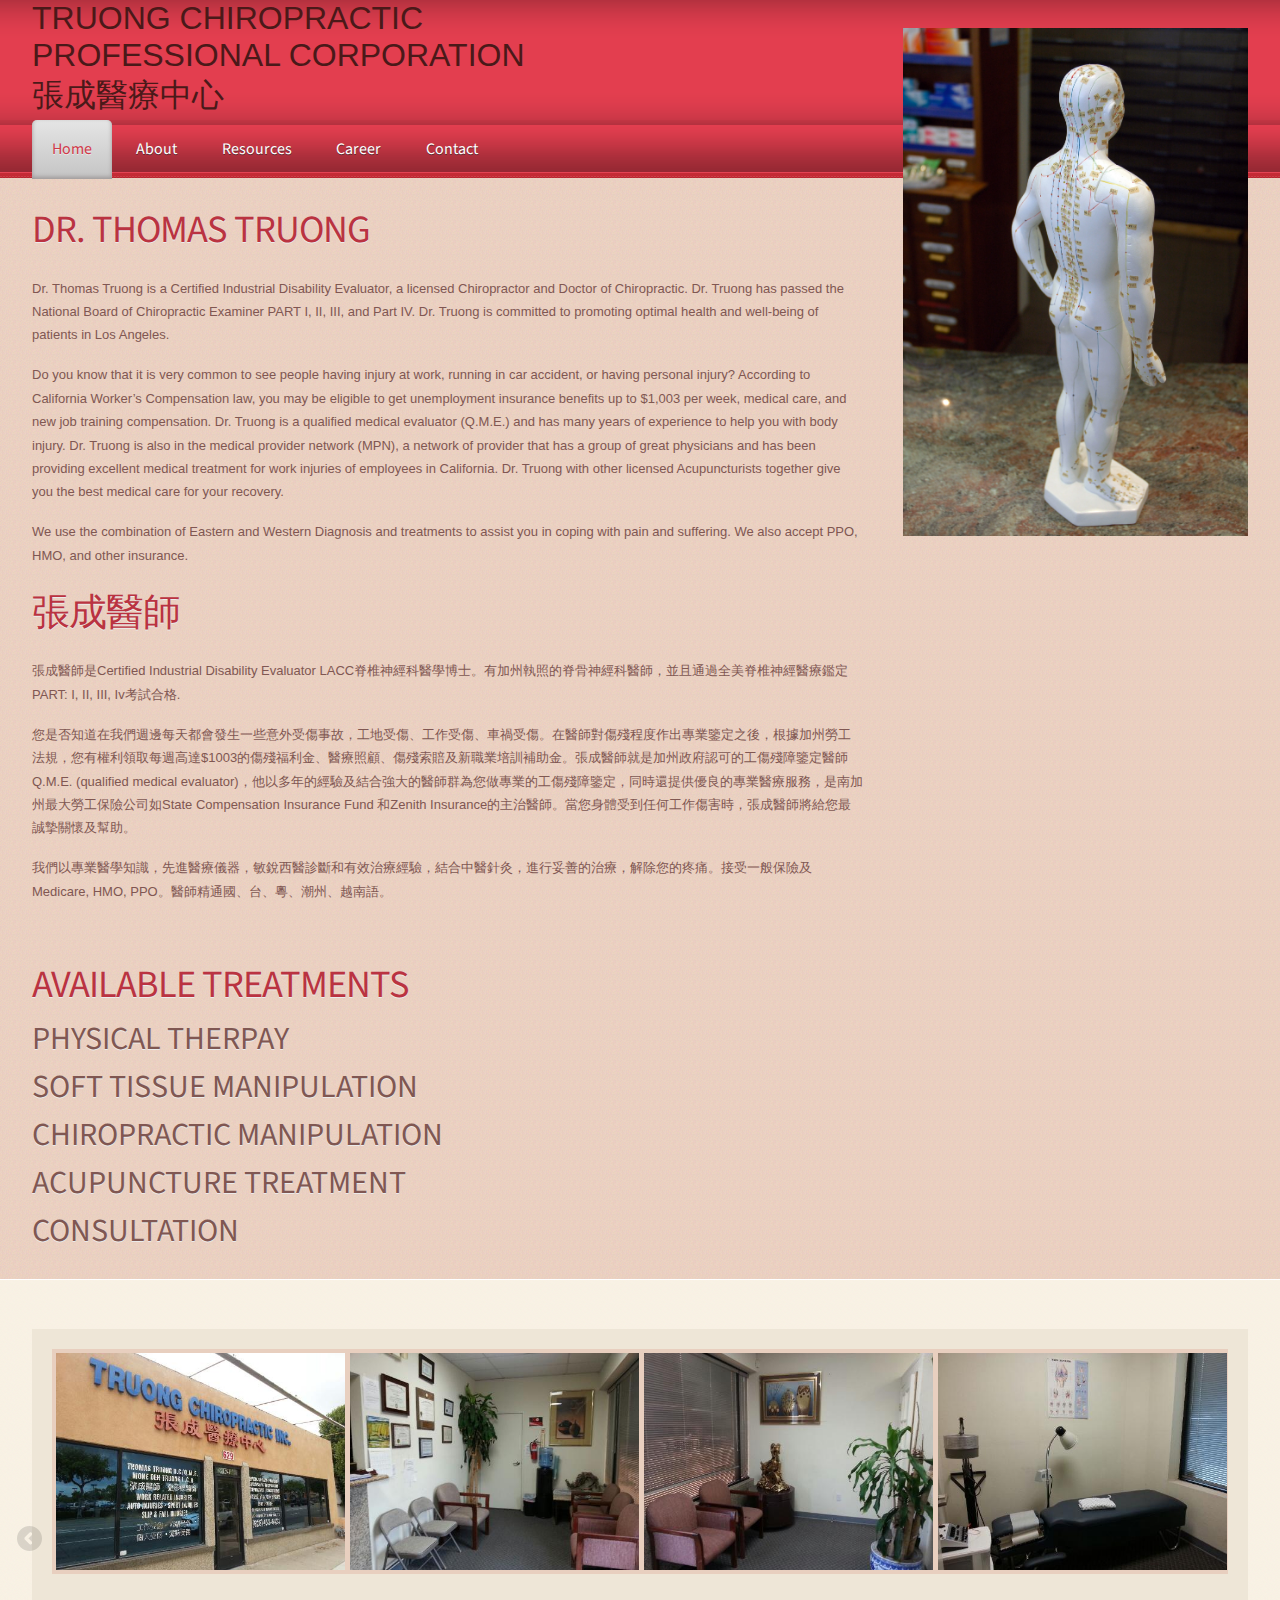
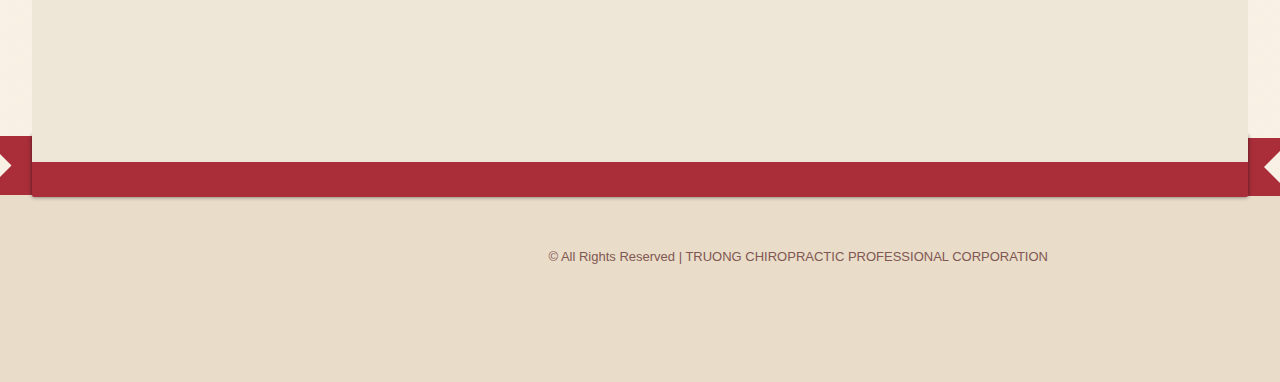
<file: index.html>
<!--A Design by W3layouts
Author: W3layout
Author URL: http://w3layouts.com
License: Creative Commons Attribution 3.0 Unported
License URL: http://creativecommons.org/licenses/by/3.0/
-->
<!DOCTYPE HTML>
<html>
<head>
<title>TRUONG CHIROPRACTIC PROFESSIONAL CORPORATION</title>
<meta http-equiv="Content-Type" content="text/html; charset=utf-8" />
<meta name="viewport" content="width=device-width, initial-scale=1, maximum-scale=1">
<link href='http://fonts.googleapis.com/css?family=Source+Sans+Pro' rel='stylesheet' type='text/css'>
<link href="css/style.css" rel="stylesheet" type="text/css" media="all" />
<!--slider-->
<link href="css/flexslider.css" rel="stylesheet" type="text/css" media="all" />
<script src="js/jquery-1.7.1.min.js" type="text/javascript"></script>
<script src="js/jquery.flexslider.js" type="text/javascript"></script>
 <script type="text/javascript">
    $(function(){
      SyntaxHighlighter.all();
    });
    $(window).load(function(){
      $('.flexslider').flexslider({
        animation: "slide",
        animationLoop: false,
        itemWidth: 210,
        itemMargin: 5,
        minItems: 2,
        maxItems: 4,
        start: function(slider){
          $('body').removeClass('loading');
        }
      });
    });
  </script>
</head>
<body>
<div class="h_bg">
<div class="wrap">
<div class="header">
		<div class="logo">
			
			<h1>TRUONG CHIROPRACTIC <p>PROFESSIONAL CORPORATION</p>
			<p>張成醫療中心</p>
			</h1>
		</div>
	</div>
</div>
</div>
<div class="nav_bg">
<div class="wrap">
		<ul class="nav">
			<li class="active"><a href="index.html">Home</a></li>
			<li><a href="about.html">About</a></li>
			<li><a href="project.html">Resources</a></li>
			<li><a href="staff.html">Career</a></li>
			<li><a href="contact.html">Contact</a></li>
		<div class="clear"></div>
		</ul>
</div>
</div>
<div class="h_btm_bg">
<div class="wrap">
<div class="h_btm">
	<div class="header-para">
		<h2>Dr. Thomas Truong </h2>
		<p>Dr. Thomas Truong is a Certified Industrial Disability Evaluator, a licensed Chiropractor and Doctor of Chiropractic. Dr. Truong has passed the National Board of Chiropractic Examiner PART I, II, III, and Part IV. Dr. Truong is committed to promoting optimal health and well-being of patients in Los Angeles.</p>
		<p>Do you know that it is very common to see people having injury at work, running in car accident, or having personal injury? According to California Worker’s Compensation law, you may be eligible to get unemployment insurance benefits up to $1,003 per week, medical care, and new job training compensation. Dr. Truong is a qualified medical evaluator (Q.M.E.) and has many years of experience to help you with body injury. Dr. Truong is also in the medical provider network (MPN), a network of provider that has a group of great physicians and has been providing excellent medical treatment for work injuries of employees in California. Dr. Truong with other licensed Acupuncturists together give you the best medical care for your recovery.</p>
 		<p>We use the combination of Eastern and Western Diagnosis and treatments to assist you in coping with pain and suffering. We also accept PPO, HMO, and other insurance.</p>
		<br/>
		<h2>張成醫師</h2>
		<p>張成醫師是Certified Industrial Disability Evaluator LACC脊椎神經科醫學博士。有加州執照的脊骨神經科醫師，並且通過全美脊椎神經醫療鑑定 PART: I, II, III, Iv考試合格. </p>
		<p>您是否知道在我們週邊每天都會發生一些意外受傷事故，工地受傷、工作受傷、車禍受傷。在醫師對傷殘程度作出專業鑒定之後，根據加州勞工法規，您有權利領取每週高達$1003的傷殘福利金、醫療照顧、傷殘索賠及新職業培訓補助金。張成醫師就是加州政府認可的工傷殘障鑒定醫師 Q.M.E. (qualified medical evaluator)，他以多年的經驗及結合強大的醫師群為您做專業的工傷殘障鑒定，同時還提供優良的專業醫療服務，是南加州最大勞工保險公司如State Compensation Insurance Fund 和Zenith Insurance的主治醫師。當您身體受到任何工作傷害時，張成醫師將給您最誠摯關懷及幫助。 </p><p>我們以專業醫學知識，先進醫療儀器，敏銳西醫診斷和有效治療經驗，結合中醫針灸，進行妥善的治療，解除您的疼痛。接受一般保險及Medicare, HMO, PPO。醫師精通國、台、粵、潮州、越南語。</p>
        <br/><br/><br/>
		<h2>Available Treatments</h2> 
		<h3>PHYSICAL THERPAY</h3>
		<h3>SOFT TISSUE MANIPULATION</h3>
		<h3>CHIROPRACTIC MANIPULATION</h3>
		<h3>ACUPUNCTURE TREATMENT</h3>
		<h3>CONSULTATION</h3>
	</div>


	<div class="header-banner">
			<img src="images/banner.jpg" alt="">
	</div>
	<div class="clear"></div>
</div>
</div>
</div>
<div class="s_bg">
<div class="wrap">
<div class="main_cont">
 <section class="slider">
        <div class="flexslider carousel">
          <ul class="slides">
  	    		<li>
  	    	    <img src="images/slider1.jpg" />
  	    		</li>
  	    		<li>
  	    	    <img src="images/slider2.jpg" />
  	    		</li>
  	    		<li>
  	    	    <img src="images/slider3.jpg" />
  	    		</li>
  	    		<li>
  	    	    <img src="images/slider4.jpg" />
  	    		</li>
  	    		<li>
  	    	    <img src="images/slider5.jpg" />
  	    		</li>
  	    		<li>
  	    	    <img src="images/slider6.jpg" />
  	    		</li>
  	    		<li>
  	    	    <img src="images/slider7.jpg" />
  	    		</li>
  	    		<li>
  	    	    <img src="images/slider8.jpg" />
  	    		</li>
          </ul>
        </div>
      </section>
	<div class="ribben">
	   <div class="l-triangle-top"></div>
	   <div class="l-triangle-bottom"></div>
		   <div class="rectangle"></div>
	      <div class="r-triangle-top"></div>
	   <div class="r-triangle-bottom"></div>
	   <div class="clear"></div>
	</div>

</div>
</div>
<div class="ftr-bg">
<div class="wrap">
<div class="footer">
	<div class="f_nav">
	</div>
		<div class="copy">
			<p class="w3-link">© All Rights Reserved | TRUONG CHIROPRACTIC PROFESSIONAL CORPORATION</p>
		</div>
	<div class="clear"></div>
</div>
</div>
</div>
</body>
</html>
</file>
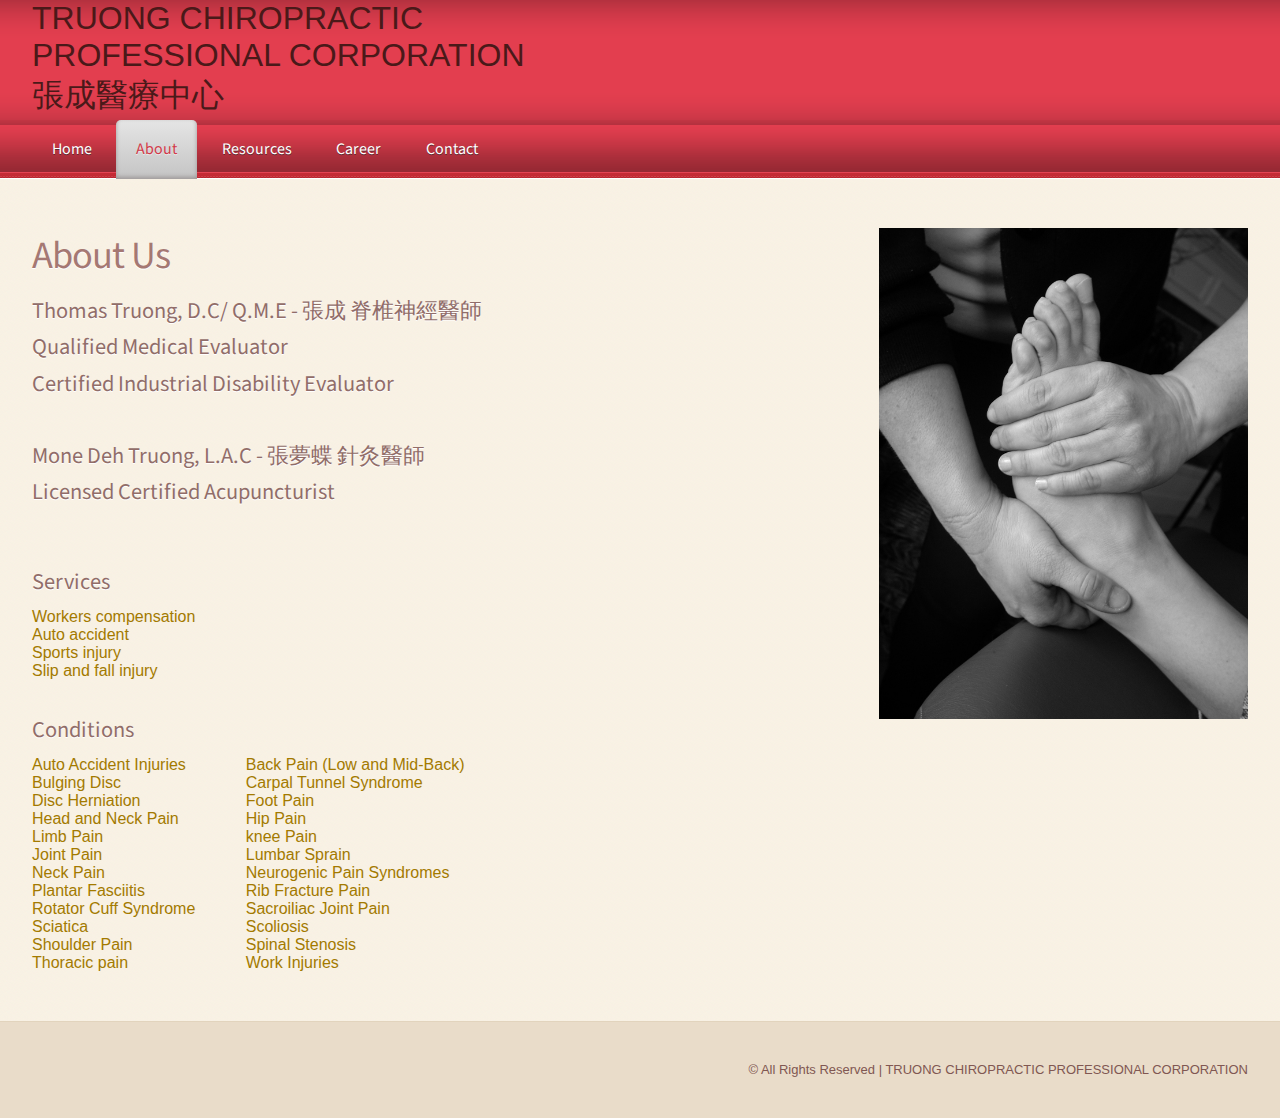
<file: about.html>
<!--A Design by W3layouts
Author: W3layout
Author URL: http://w3layouts.com
License: Creative Commons Attribution 3.0 Unported
License URL: http://creativecommons.org/licenses/by/3.0/
-->
<!DOCTYPE HTML>
<html>
<head>
<title>TRUONG CHIROPRACTIC PROFESSIONAL CORPORATION</title>
<meta http-equiv="Content-Type" content="text/html; charset=utf-8" />
<meta name="viewport" content="width=device-width, initial-scale=1, maximum-scale=1">
<link href='http://fonts.googleapis.com/css?family=Source+Sans+Pro' rel='stylesheet' type='text/css'>
<link href="css/style.css" rel="stylesheet" type="text/css" media="all" />
</head>
<body>
<div class="h_bg">
<div class="wrap">
<div class="header">
		<div class="logo">
			
			<h1>TRUONG CHIROPRACTIC <p>PROFESSIONAL CORPORATION</p>
			<p>張成醫療中心</p>
			</h1>
		</div>
</div>
</div>
<div class="nav_bg">
<div class="wrap">
		<ul class="nav">
			<li><a href="index.html">Home</a></li>
			<li  class="active"><a href="about.html">About</a></li>
			<li><a href="project.html">Resources</a></li>
			<li><a href="staff.html">Career</a></li>
			<li><a href="contact.html">Contact</a></li>
		<div class="clear"></div>
		</ul>
</div>
</div>
<div class="s_bg">
<div class="wrap">
<div class="cont_main">
	<div class="content">
		<h2>About Us</h2>
			<h4>Thomas Truong, D.C/ Q.M.E - 張成  脊椎神經醫師</h4>
			<h4>Qualified Medical Evaluator</h4>
			<h4>Certified Industrial Disability Evaluator</h4>
			<br/><br/>
			<h4>Mone Deh Truong, L.A.c - 張夢蝶 針灸醫師</h4>
			<h4>Licensed Certified Acupuncturist</h4>
			

			<br/><br/><br/>
			<h4>Services</h4>
			<h3 class="servicep">Workers compensation</h3>
			<h3 class="servicep">Auto accident</h3>
			<h3 class="servicep">Sports injury</h3>
			<h3 class="servicep">Slip and fall injury</h3>
			
			<h4 class="condh4">Conditions</h4>
			<table class="condition">
			<tr>
				<td>Auto Accident Injuries</td>
				<td>Back Pain (Low and Mid-Back)</td>
			</tr>
			<tr>
				<td>Bulging Disc</td>
				<td>Carpal Tunnel Syndrome</td>
			</tr>
			<tr>
				<td>Disc Herniation</td>
				<td>Foot Pain</td>
			</tr>
			<tr>
				<td>Head and Neck Pain</td>
				<td>Hip Pain</td>
			</tr>
			<tr>
				<td>Limb Pain</td>
				<td>knee Pain</td>
			</tr>
			<tr>
				<td>Joint Pain</td>
				<td>Lumbar Sprain</td>
			</tr>
			<tr>
				<td>Neck Pain</td>
				<td>Neurogenic Pain Syndromes</td>
			</tr>
			<tr>
				<td>Plantar Fasciitis</td>
				<td>Rib Fracture Pain</td>
			</tr>
			<tr>
				<td>Rotator Cuff Syndrome</td>
				<td>Sacroiliac Joint Pain</td>
			</tr>
			<tr>
			<td>Sciatica</td>
			<td>Scoliosis</td>
			</tr>
			<tr>		
			<td>Shoulder Pain</td>
			<td>Spinal Stenosis</td>
			</tr>
			<tr>		
			<td>Thoracic pain</td>
			<td>Work Injuries</td>
			</tr>
			</table>

	</div>
	<div class="sidebar">
		<img src="images/banner5.jpg" alt="">
	</div>
	<div class="clear"></div>
	</div>
</div>
</div>
<div class="ftr-bg">
<div class="wrap">
<div class="footer">
	<div class="f_nav">
		
	</div>
		<div class="copy">
			<p class="w3-link">© All Rights Reserved | TRUONG CHIROPRACTIC PROFESSIONAL CORPORATION</p>
		</div>
	<div class="clear"></div>
</div>
</div>
</div>
</body>
</html>
</file>
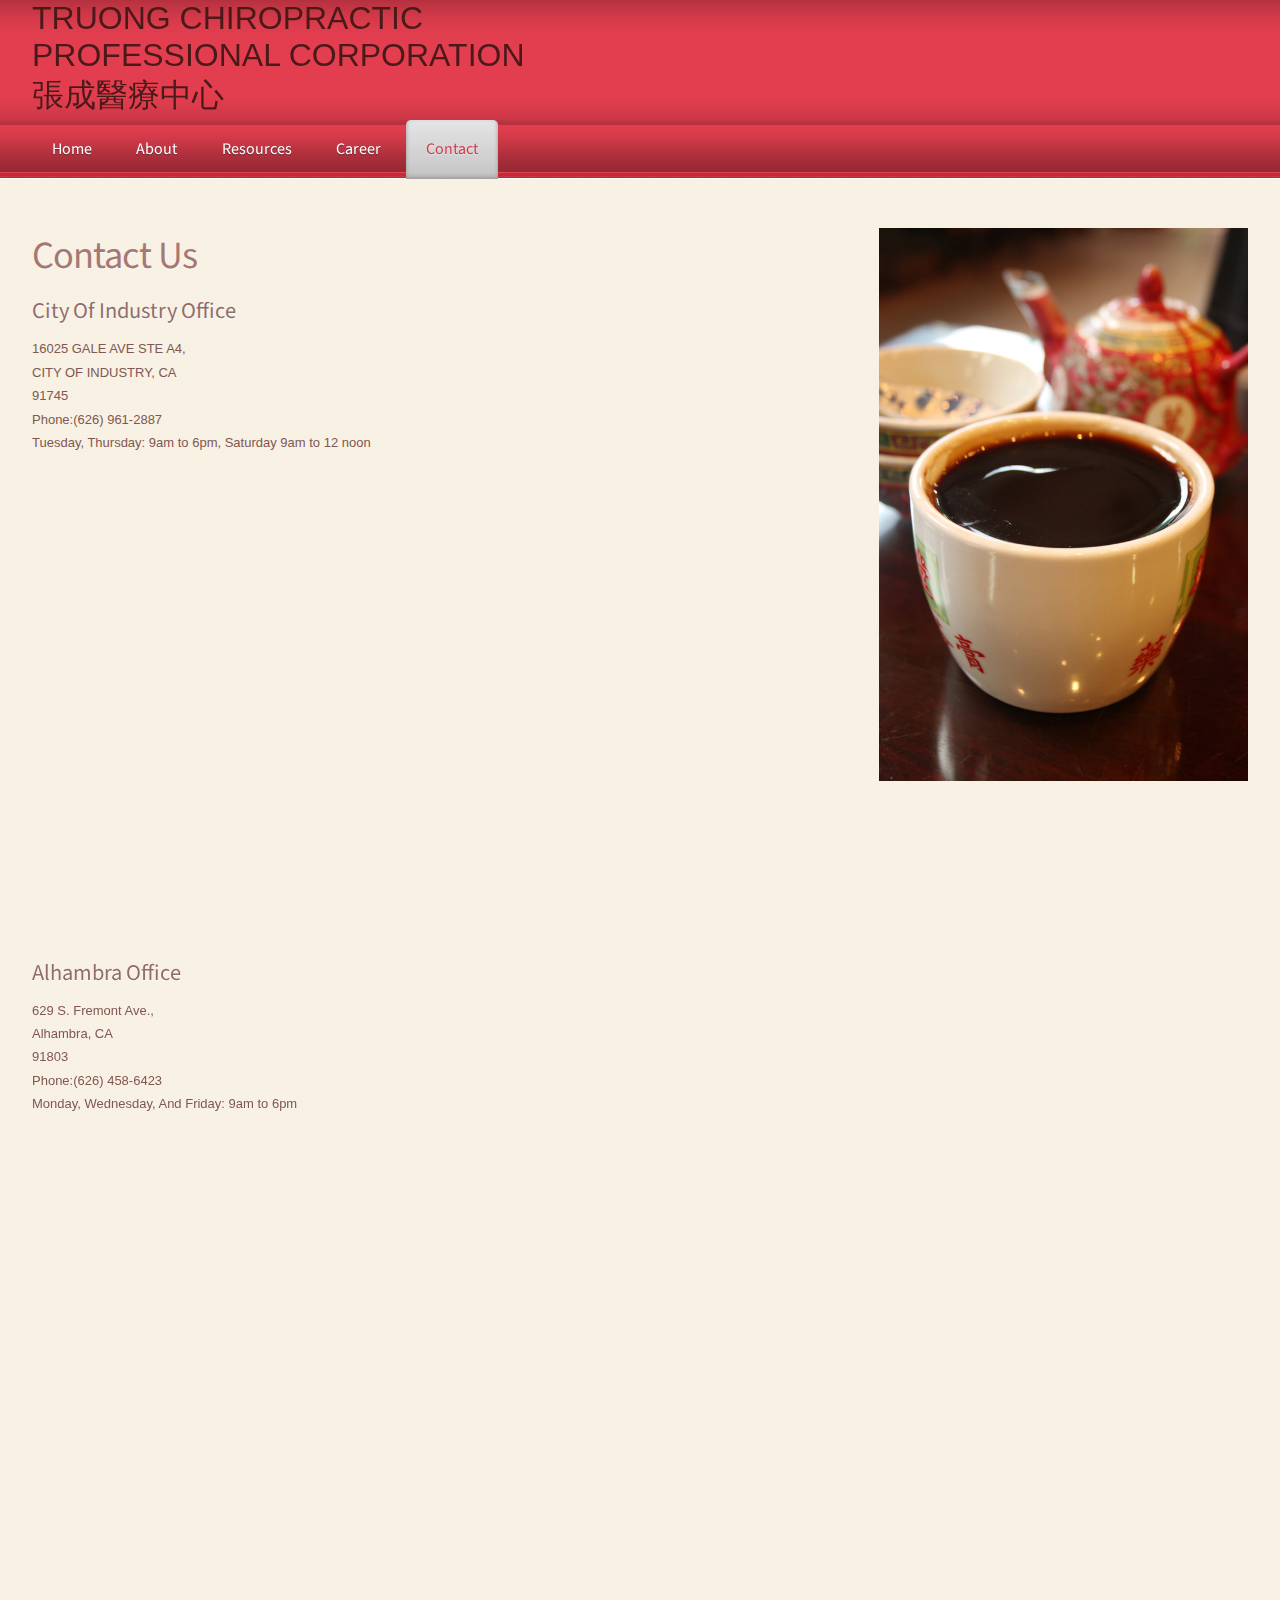
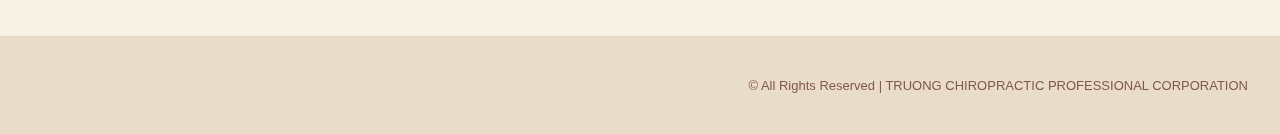
<file: contact.html>
<!--A Design by W3layouts
Author: W3layout
Author URL: http://w3layouts.com
License: Creative Commons Attribution 3.0 Unported
License URL: http://creativecommons.org/licenses/by/3.0/
-->
<!DOCTYPE HTML>
<html>
<head>
<title>TRUONG CHIROPRACTIC PROFESSIONAL CORPORATION</title>
<meta http-equiv="Content-Type" content="text/html; charset=utf-8" />
<meta name="viewport" content="width=device-width, initial-scale=1, maximum-scale=1">
<link href='http://fonts.googleapis.com/css?family=Source+Sans+Pro' rel='stylesheet' type='text/css'>
<link href="css/style.css" rel="stylesheet" type="text/css" media="all" />
</head>
<body>
<div class="h_bg">
<div class="wrap">
<div class="header">
		<div class="logo">
			
			<h1>TRUONG CHIROPRACTIC <p>PROFESSIONAL CORPORATION</p>
			<p>張成醫療中心</p>
			</h1>
		</div>
</div>
</div>
<div class="nav_bg">
<div class="wrap">
		<ul class="nav">
			<li><a href="index.html">Home</a></li>
			<li><a href="about.html">About</a></li>
			<li><a href="project.html">Resources</a></li>
			<li><a href="staff.html">Career</a></li>
			<li class="active"><a href="contact.html">Contact</a></li>
		<div class="clear"></div>
		</ul>
</div>
</div>
<div class="s_bg">
<div class="wrap">
<div class="cont_main">
	<div class="content">
	<h2>Contact Us</h2>
     	<h4>City of Industry Office</h4>
		<p>16025 GALE AVE STE A4,</p>
		<p>CITY OF INDUSTRY, CA</p>
		<p>91745</p>
   		<p>Phone:(626) 961-2887</p>
   		<p>Tuesday, Thursday:  9am to 6pm, Saturday 9am to 12 noon</p>
   		<br />
		<iframe src="https://www.google.com/maps/embed?pb=!1m18!1m12!1m3!1d3307.3363618021103!2d-117.95920624985621!3d34.00957602733099!2m3!1f0!2f0!3f0!3m2!1i1024!2i768!4f13.1!3m3!1m2!1s0x80c2d5dbcb0297df%3A0x94de4aa3035e7a97!2s16025+E+Gale+Ave%2C+City+of+Industry%2C+CA+91745!5e0!3m2!1sen!2sus!4v1445314271953" width="600" height="450" frameborder="0" style="border:0" allowfullscreen></iframe>
   		<br /><br /><br />				     	
     	<h4>Alhambra Office</h4>
		<p>629 S. Fremont Ave.,</p>
		<p>Alhambra, CA</p>
		<p>91803</p>
   		<p>Phone:(626) 458-6423</p>
   		<p>Monday, Wednesday, And Friday:   9am to 6pm</p>
   		<br/>
		<iframe src="https://www.google.com/maps/embed?pb=!1m18!1m12!1m3!1d3304.3290343806852!2d-118.15446404985384!3d34.08671042326642!2m3!1f0!2f0!3f0!3m2!1i1024!2i768!4f13.1!3m3!1m2!1s0x80c2c503e9a8989d%3A0x64b955146bf49476!2s629+S+Fremont+Ave%2C+Alhambra%2C+CA+91803!5e0!3m2!1sen!2sus!4v1445314381837" width="600" height="450" frameborder="0" style="border:0" allowfullscreen></iframe>
	</div>
	<div class="sidebar">
		<img src="images/banner2.jpg" alt="">
	</div>
	<div class="clear"></div>
	</div>
</div>
</div>
<div class="ftr-bg">
<div class="wrap">
<div class="footer">
	<div class="f_nav">
		
	</div>
		<div class="copy">
			<p class="w3-link">© All Rights Reserved | TRUONG CHIROPRACTIC PROFESSIONAL CORPORATION</p>
		</div>
	<div class="clear"></div>
</div>
</div>
</div>
</body>
</html>
</file>
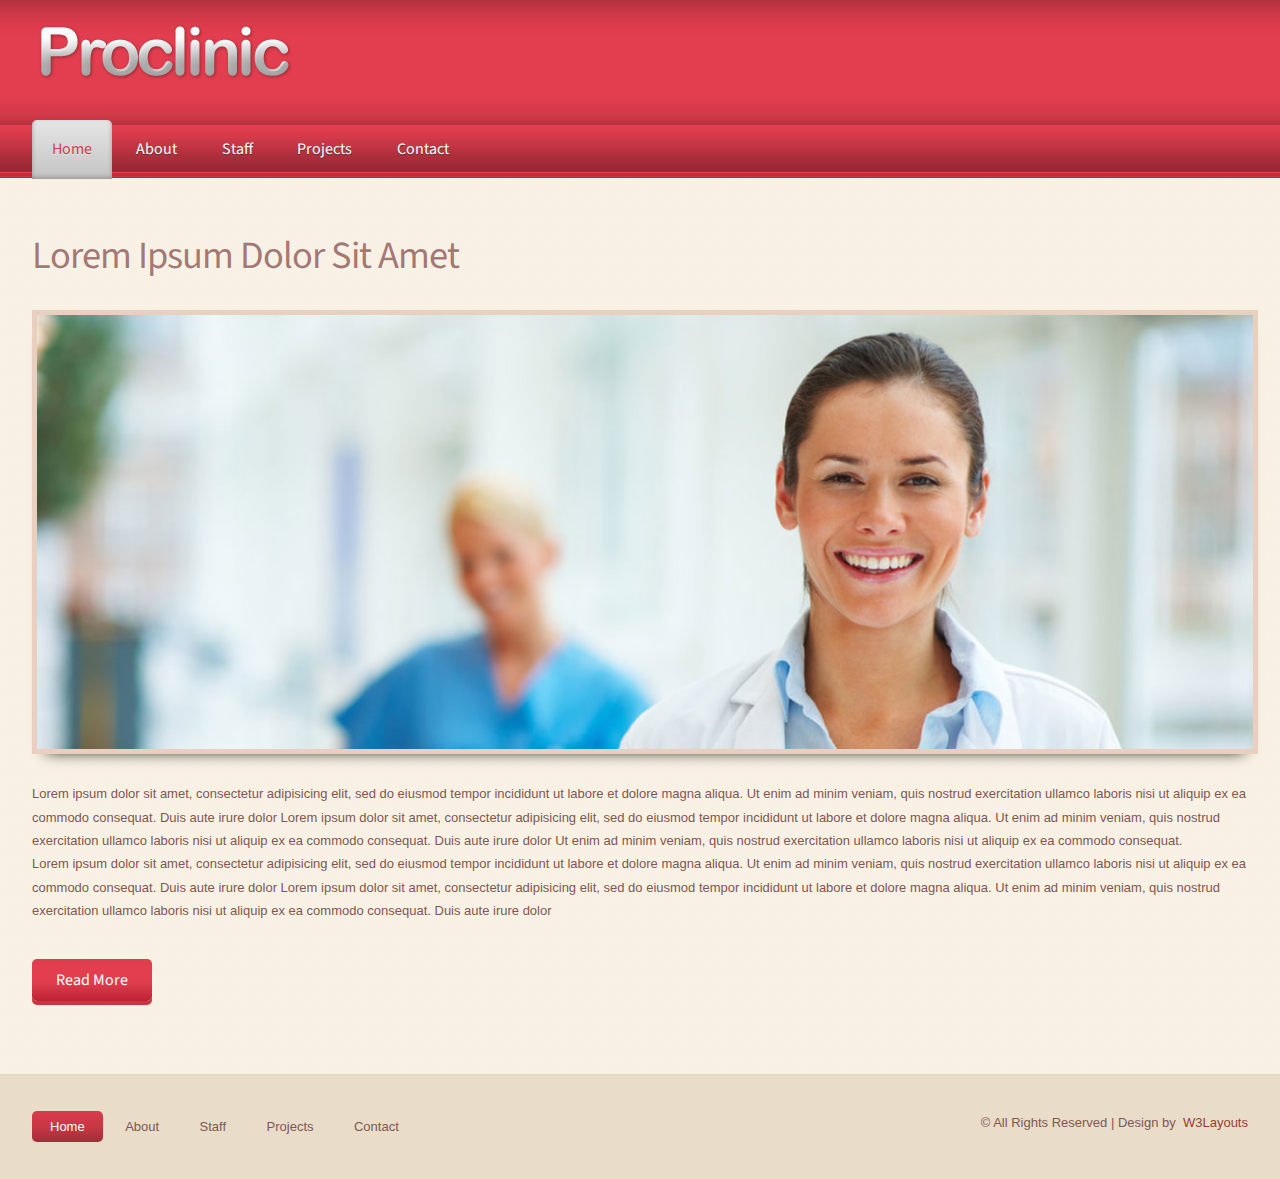
<file: details.html>
<!--A Design by W3layouts
Author: W3layout
Author URL: http://w3layouts.com
License: Creative Commons Attribution 3.0 Unported
License URL: http://creativecommons.org/licenses/by/3.0/
-->
<!DOCTYPE HTML>
<html>
<head>
<title>The Proclinic Website Template | Details :: w3layouts</title>
<meta http-equiv="Content-Type" content="text/html; charset=utf-8" />
<meta name="viewport" content="width=device-width, initial-scale=1, maximum-scale=1">
<link href='http://fonts.googleapis.com/css?family=Source+Sans+Pro' rel='stylesheet' type='text/css'>
<link href="css/style.css" rel="stylesheet" type="text/css" media="all" />
</head>
<body>
<div class="h_bg">
<div class="wrap">
<div class="header">
		<div class="logo">
			<h1><a href="index.html"><img src="images/logo.png" alt=""></a></h1>
		</div>
	</div>
</div>
</div>
<div class="nav_bg">
<div class="wrap">
		<ul class="nav">
			<li class="active"><a href="index.html">Home</a></li>
			<li><a href="about.html">About</a></li>
			<li><a href="staff.html">Staff</a></li>
			<li><a href="project.html">Projects</a></li>
			<li><a href="contact.html">Contact</a></li>
		<div class="clear"></div>
		</ul>
</div>
</div>
<div class="s_bg">
<div class="wrap">
<div class="cont_main">
<div class="details">
		<h2>Lorem ipsum dolor sit amet</h2>
	<div class="det-pic">
		<img src="images/det-pic.jpg" alt="">		
	</div>
	<div class="det-para">
	<p>Lorem ipsum dolor sit amet, consectetur adipisicing elit, sed do eiusmod tempor incididunt ut labore et dolore magna aliqua. Ut enim ad minim veniam, quis nostrud exercitation ullamco laboris nisi ut aliquip ex ea commodo consequat. Duis aute irure dolor Lorem ipsum dolor sit amet, consectetur adipisicing elit, sed do eiusmod tempor incididunt ut labore et dolore magna aliqua. Ut enim ad minim veniam, quis nostrud exercitation ullamco laboris nisi ut aliquip ex ea commodo consequat. Duis aute irure dolor  Ut enim ad minim veniam, quis nostrud exercitation ullamco laboris nisi ut aliquip ex ea commodo consequat.</p>
		<p>Lorem ipsum dolor sit amet, consectetur adipisicing elit, sed do eiusmod tempor incididunt ut labore et dolore magna aliqua. Ut enim ad minim veniam, quis nostrud exercitation ullamco laboris nisi ut aliquip ex ea commodo consequat. Duis aute irure dolor Lorem ipsum dolor sit amet, consectetur adipisicing elit, sed do eiusmod tempor incididunt ut labore et dolore magna aliqua. Ut enim ad minim veniam, quis nostrud exercitation ullamco laboris nisi ut aliquip ex ea commodo consequat. Duis aute irure dolor</p>
			<div class="rd_more">
				<a href="details.html"><button class="btn btn-2 btn-2c">Read More</button></a>
			</div>
	</div>
</div>
</div>
</div>
</div>
<div class="ftr-bg">
<div class="wrap">
<div class="footer">
	<div class="f_nav">
		<ul>
			<li class="active"><a href="index.html">Home</a></li>
			<li><a href="about.html">About</a></li>
			<li><a href="staff.html">Staff</a></li>
			<li><a href="project.html">Projects</a></li>
			<li><a href="contact.html">Contact</a></li>
	    </ul>
	</div>
		<div class="copy">
			<p class="w3-link">© All Rights Reserved | Design by&nbsp; <a href="http://w3layouts.com/"> W3Layouts</a></p>
		</div>
	<div class="clear"></div>
</div>
</div>
</div>
</body>
</html>
</file>
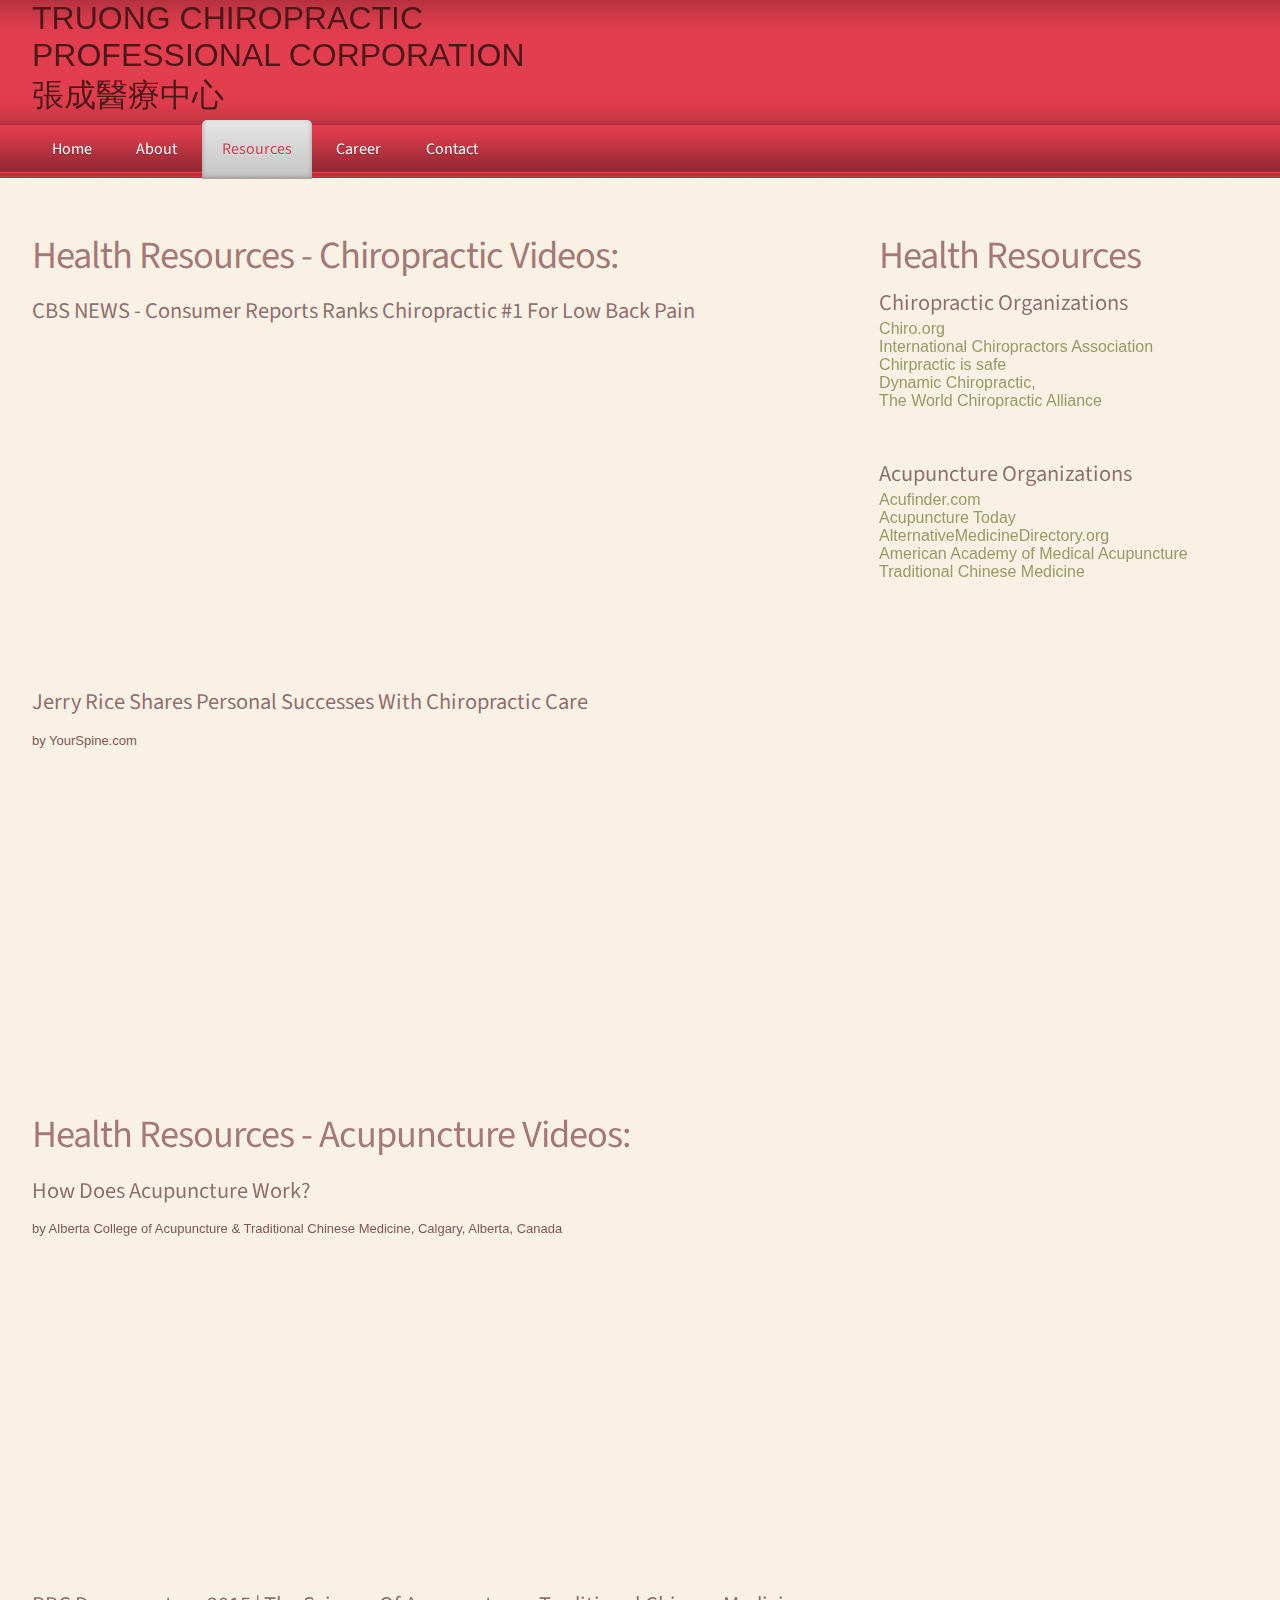
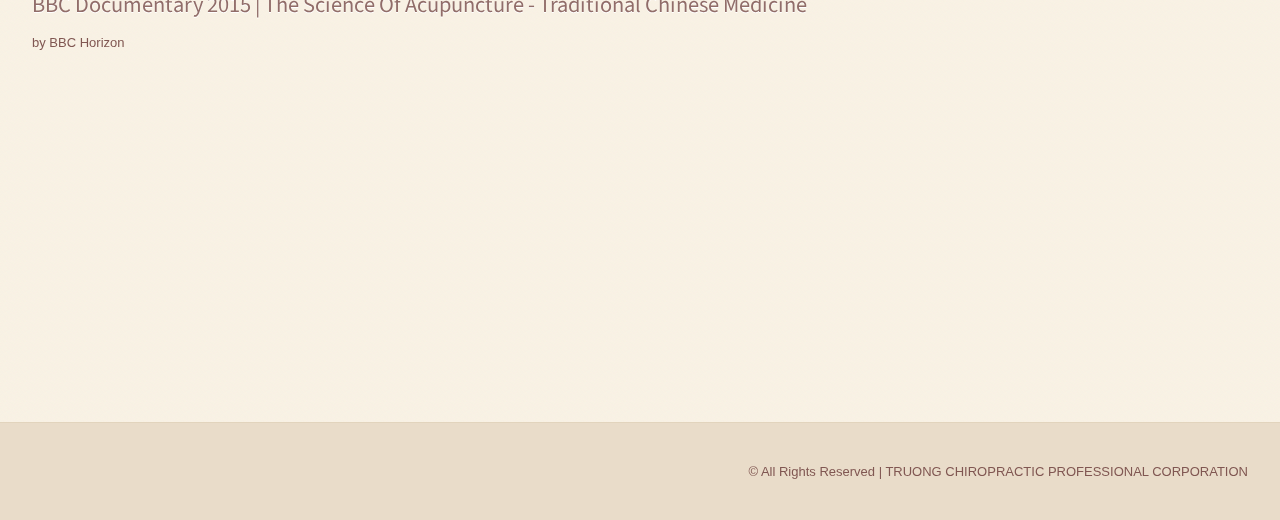
<file: project.html>
<!--A Design by W3layouts
Author: W3layout
Author URL: http://w3layouts.com
License: Creative Commons Attribution 3.0 Unported
License URL: http://creativecommons.org/licenses/by/3.0/
-->
<!DOCTYPE HTML>
<html>
<head>
<title>TRUONG CHIROPRACTIC PROFESSIONAL CORPORATION</title>
<meta http-equiv="Content-Type" content="text/html; charset=utf-8" />
<meta name="viewport" content="width=device-width, initial-scale=1, maximum-scale=1">
<link href='http://fonts.googleapis.com/css?family=Source+Sans+Pro' rel='stylesheet' type='text/css'>
<link href="css/style.css" rel="stylesheet" type="text/css" media="all" />
</head>
<body>
<div class="h_bg">
<div class="wrap">
<div class="header">
		<div class="logo">
			
			<h1>TRUONG CHIROPRACTIC <p>PROFESSIONAL CORPORATION</p>
			<p>張成醫療中心</p>
			</h1>
		</div>
</div>
</div>
<div class="nav_bg">
<div class="wrap">
		<ul class="nav">
			<li><a href="index.html">Home</a></li>
			<li><a href="about.html">About</a></li>
			<li class="active"><a href="project.html">Resources</a></li>
			<li><a href="staff.html">Career</a></li>
			<li><a href="contact.html">Contact</a></li>
		<div class="clear"></div>
		</ul>
</div>
</div>
<div class="s_bg">
<div class="wrap">
<div class="cont_main">
	<div class="content">
		<h2>Health Resources - Chiropractic Videos:</h2>
<h4>CBS NEWS - Consumer Reports Ranks Chiropractic #1 for Low Back Pain</h4>
<iframe width="560" height="315" src="https://www.youtube.com/embed/36RMezB5Mzg?list=PL2BCD4B053A664272" frameborder="0" allowfullscreen></iframe><br/><br/><br/>	
<h4>Jerry Rice Shares Personal Successes With Chiropractic Care</h4>
<p>by YourSpine.com</p>
<iframe width="560" height="315" src="https://www.youtube.com/embed/_CAsGNlQEnI?list=PL7A3ADB9547D160EE" frameborder="0" allowfullscreen></iframe>	
<br/><br/><br/>
<h2>Health Resources - Acupuncture videos:</h2>
<h4>How does Acupuncture work?</h4>
<p>by Alberta College of Acupuncture & Traditional Chinese Medicine, Calgary, Alberta, Canada</p>
<iframe width="560" height="315" src="https://www.youtube.com/embed/caWnNGZGqrA" frameborder="0" allowfullscreen></iframe><br/><br/><br/>
<h4>BBC Documentary 2015 | The Science of Acupuncture - Traditional Chinese Medicine</h4>
<p>by BBC Horizon</p>
<iframe width="560" height="315" src="https://www.youtube.com/embed/Tzi-p5b3_9I" frameborder="0" allowfullscreen></iframe>

	</div>
	<div class="sidebar">
		<h2>Health Resources</h2>
		<h4>Chiropractic Organizations</h4>
		<p><a class="sourcec" href="http://www.Chiro.org" target="_blank">Chiro.org</a></p>
		<p><a class="sourcec" href="http://www.chiropractic.org/" target="_blank">International Chiropractors Association</a></p>
		<p><a class="sourcec" href="http://www.chiropracticissafe.org/" target="_blank">Chirpractic is safe</a></p>
		<p><a class="sourcec" href="http://www.dynamicchiropractic.com/" target="_blank">Dynamic Chiropractic,</a></p>
		<p><a class="sourcec" href="http://www.worldchiropracticalliance.com/" target="_blank">The World Chiropractic Alliance</a></p>
		<br/><br/><br/>
		<h4>Acupuncture Organizations</h4>
		<p><a class="sourcec" href="https://www.acufinder.com/" target="_blank">Acufinder.com</a></p>
		<p><a class="sourcec" href="http://www.acupuncturetoday.com/mpacms/at/home.php" target="_blank">Acupuncture Today</a></p>
		<p><a class="sourcec" href="http://www.alternativemedicinedirectory.org/" target="_blank">AlternativeMedicineDirectory.org</a></p>
		<p><a class="sourcec" href="http://www.medicalacupuncture.org/" target="_blank">American Academy of Medical Acupuncture</a></p>
		<p><a class="sourcec" href="http://www.tcmcentral.com/" target="_blank">Traditional Chinese Medicine</a></p>
	</div>
	<div class="clear"></div>
	</div>
</div>
</div>
<div class="ftr-bg">
<div class="wrap">
<div class="footer">
	<div class="f_nav">
		
	</div>
		<div class="copy">
			<p class="w3-link">© All Rights Reserved | TRUONG CHIROPRACTIC PROFESSIONAL CORPORATION</p>
		</div>
	<div class="clear"></div>
</div>
</div>
</div>
</body>
</html>
</file>
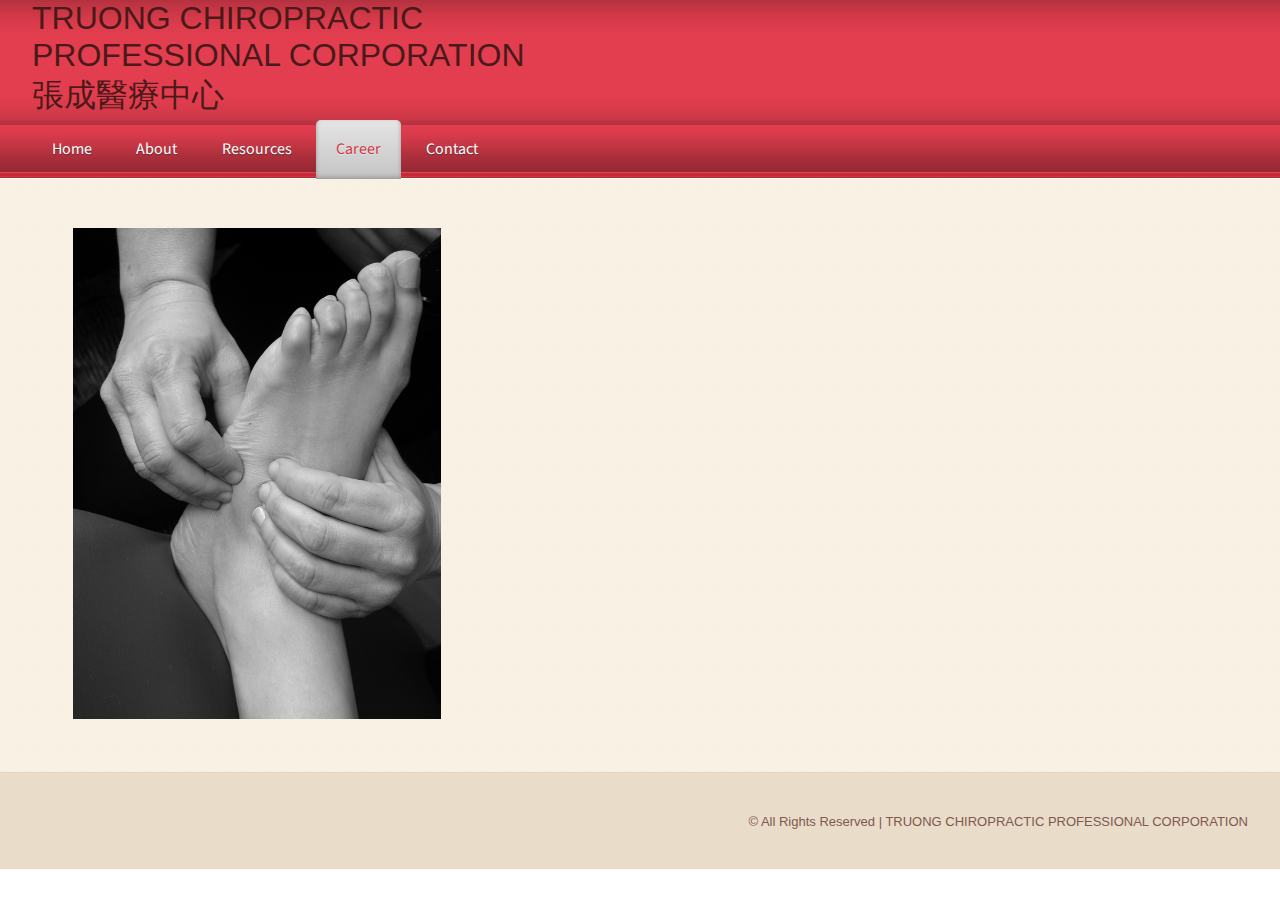
<file: staff.html>
<!--A Design by W3layouts
Author: W3layout
Author URL: http://w3layouts.com
License: Creative Commons Attribution 3.0 Unported
License URL: http://creativecommons.org/licenses/by/3.0/
-->
<!DOCTYPE HTML>
<html>
<head>
<title>TRUONG CHIROPRACTIC PROFESSIONAL CORPORATION</title>
<meta http-equiv="Content-Type" content="text/html; charset=utf-8" />
<meta name="viewport" content="width=device-width, initial-scale=1, maximum-scale=1">
<link href='http://fonts.googleapis.com/css?family=Source+Sans+Pro' rel='stylesheet' type='text/css'>
<link href="css/style.css" rel="stylesheet" type="text/css" media="all" />
</head>
<body>
<div class="h_bg">
<div class="wrap">
<div class="header">
		<div class="logo">
			
			<h1>TRUONG CHIROPRACTIC <p>PROFESSIONAL CORPORATION</p>
			<p>張成醫療中心</p>
			</h1>
		</div>
	</div>
</div>
</div>
<div class="nav_bg">
<div class="wrap">
		<ul class="nav">
			<li><a href="index.html">Home</a></li>
			<li><a href="about.html">About</a></li>
			<li><a href="project.html">Resources</a></li>
			<li class="active"><a href="staff.html">Career</a></li>
			<li><a href="contact.html">Contact</a></li>
		<div class="clear"></div>
		</ul>
</div>
</div>
<div class="s_bg">
<div class="wrap">
<div class="cont_main">
	<div class="content">
	</div>
	<div class="sidebar">
		<img src="images/banner3.jpg" alt="">
	</div>
	<div class="clear"></div>
	</div>
</div>
</div>
<div class="ftr-bg">
<div class="wrap">
<div class="footer">
	<div class="f_nav">
		
	</div>
		<div class="copy">
			<p class="w3-link">© All Rights Reserved | TRUONG CHIROPRACTIC PROFESSIONAL CORPORATION</p>
		</div>
	<div class="clear"></div>
</div>
</div>
</div>
</body>
</html>
</file>
<file: css/style.css>
/*
Author: W3layout
Author URL: http://w3layouts.com
License: Creative Commons Attribution 3.0 Unported
License URL: http://creativecommons.org/licenses/by/3.0/
*/
/* reset */
html,body,div,span,applet,object,iframe,h1,h2,h3,h4,h5,h6,p,blockquote,pre,a,abbr,acronym,address,big,cite,code,del,dfn,em,img,ins,kbd,q,s,samp,small,strike,strong,sub,sup,tt,var,b,u,i,dl,dt,dd,ol,nav ul,nav li,fieldset,form,label,legend,table,caption,tbody,tfoot,thead,tr,th,td,article,aside,canvas,details,embed,figure,figcaption,footer,header,hgroup,menu,nav,output,ruby,section,summary,time,mark,audio,video{margin:0;padding:0;border:0;font-size:100%;font:inherit;vertical-align:baseline;}
article, aside, details, figcaption, figure,footer, header, hgroup, menu, nav, section {display: block;}
ol,ul{list-style:none;margin:0;padding:0;}
blockquote,q{quotes:none;}
blockquote:before,blockquote:after,q:before,q:after{content:'';content:none;}
table{border-collapse:collapse;border-spacing:0;}
/* start editing from here */
a{text-decoration:none;}
.txt-rt{text-align:right;}/* text align right */
.txt-lt{text-align:left;}/* text align left */
.txt-center{text-align:center;}/* text align center */
.float-rt{float:right;}/* float right */
.float-lt{float:left;}/* float left */
.clear{clear:both;}/* clear float */
.pos-relative{position:relative;}/* Position Relative */
.pos-absolute{position:absolute;}/* Position Absolute */
.vertical-base{	vertical-align:baseline;}/* vertical align baseline */
.vertical-top{	vertical-align:top;}/* vertical align top */
.underline{	padding-bottom:5px;	border-bottom: 1px solid #eee; margin:0 0 20px 0;}/* Add 5px bottom padding and a underline */
nav.vertical ul li{	display:block;}/* vertical menu */
nav.horizontal ul li{	display: inline-block;}/* horizontal menu */
img{max-width:100%;}
/*end reset*/
body {
	font-family: Arial, Geneva,Helvetica, sans-serif;
	font-size: 100%;
}
h1 {
	color: #4A1919;
	font-size: 2em;
	height: 120px;
}
.sourcec:link {
	color: #999966;
}
.wrap{
	margin:0 auto;
	width:80%;
}
.h_bg{
	background: url('../images/h_bg.png') repeat-x ;
}
/*  navigation */
.nav_bg{
	background: url('../images/nav_bg.png') center 0 repeat-x #CF797E;
	height:58px;
}
.nav li {
	display:inline-block;
}
.nav li a {
	font-family: 'Source Sans Pro', sans-serif;
	line-height:1.8em;
	display:block;
	text-decoration:none;
	font-weight:normal;
	color:#ffffff;
	padding:15px 20px;
	font-size: 1em;
	text-transform: capitalize;
	text-shadow: 0 1px 0 #5C2830;
	letter-spacing:0px;
}
.condition {
	width: 500px;
	color: #A37A00;
}

.servicep {
	font-size: 1em;
	color: #A37A00;
}

.condh4 {

	margin-top: 40px;
}
.sourcec {


}
.nav li.active a {
	text-shadow: 0 1px 0 #EBEBEB;
	color:#D13949;
	background: #E5E5E5;
	background: -moz-linear-gradient(top, #E5E5E5 0%, #C4C4C4 100%);
	background: -webkit-gradient(linear, left top, left bottom, color-stop(0%,#E5E5E5), color-stop(100%,#C4C4C4));
	filter: progid:DXImageTransform.Microsoft.gradient( startColorstr='#E5E5E5', endColorstr='#C4C4C4',GradientType=0 );
	-moz-border-radius:5px 5px 0 0;
	-webkit-border-radius:5px 5px 0 0;
	border-radius:5px 5px 0 0;
	box-shadow: inset 0px -2px 4px #9C9797;
	-webkit-box-shadow: inset 0px -2px 4px #9C9797;
	-moz-box-shadow: inset 0px -2px 4px #9C9797;
	-o-box-shadow: inset 0px -2px 4px #9C9797;
}
.nav li a:hover {
	text-shadow: 0 1px 0 #EBEBEB;
	-webkit-transition: .2s all linear;
	-moz-transition: .2s all linear;
	-o-transition: .2s all linear;
	transition: .2s all linear;
	color:#D13949;
	background: #E5E5E5;
	background: -moz-linear-gradient(top, #E5E5E5 0%, #C4C4C4 100%);
	background: -webkit-gradient(linear, left top, left bottom, color-stop(0%,#E5E5E5), color-stop(100%,#C4C4C4));
	filter: progid:DXImageTransform.Microsoft.gradient( startColorstr='#E5E5E5', endColorstr='#C4C4C4',GradientType=0 );
	-moz-border-radius:5px 5px 0 0;
	-webkit-border-radius:5px 5px 0 0;
	border-radius:5px 5px 0 0;
	box-shadow: inset 0px -2px 4px #9C9797;
	-webkit-box-shadow: inset 0px -2px 4px #9C9797;
	-moz-box-shadow: inset 0px -2px 4px #9C9797;
	-o-box-shadow: inset 0px -2px 4px #9C9797;
}
.h_btm_bg{
	background: url('../images/h_btm_bg.png');
}
.h_btm{
	display: block;
}
.header-banner{
	float: right;
	width: 28.333%;
	margin: -150px 0 -4px;
}
/*header-para*/
.header-para{
	padding:2% 0;
	float: left;
	width:68.333%;
	margin-right: 3.333%;
}
.header-para h2{
	font-family: 'Source Sans Pro', sans-serif;
	font-size: 2.4em;
	color: #BA3341;
	text-transform: uppercase;
	text-shadow: 0 1px 0 #EBEBEB;
	letter-spacing: -1px;
	line-height: 1.5em;
}
.header-para h3{
	font-family: 'Source Sans Pro', sans-serif;
	font-size: 2em;
	color: #805752;
	text-transform: capitalize;
	text-shadow: 0 1px 0 #EBEBEB;
	line-height: 1.5em;
}
.header-para p{
	margin-top:2%;
	color: #805752;
	font-size:0.8125em;
	line-height:1.8em;
}
/*slider*/
.s_bg{
	background: url('../images/s_bg.png');	
	border-top:1px solid #ffffff;
}
.main_cont{
	padding:4% 0;
}
.slider {
	padding: 20px;
	background: #EEE6D7;
	margin-bottom: -75px;
	z-index: 999;
	position: relative;
}
/*ribben*/
.ribben{
	height: 0px;
}
.rectangle {
	background:#A92E3A;
   	height: 62px;
   	position: relative;
   	box-shadow: 0px 0px 4px rgba(0,0,0,0.55);
   	-moz-box-shadow: 0px 0px 4px rgba(0,0,0,0.55);
  	-webkit-box-shadow: 0px 0px 4px rgba(0,0,0,0.55);
  	box-shadow: 0px 0px 4px rgba(0,0,0,0.55);
  	-webkit-border-radius: 2px;
    -moz-border-radius: 2px;
	border-radius: 2px;
	z-index: 500; /* the stack order: foreground */
  	margin: 3em 0;
}
.l-triangle-top {
   border-color:#A92E3A transparent transparent;
   border-style:solid;
   border-width:50px;
   height:0px;
   width:0px;
   position: relative;
   float: left;
   top: 1px;
   left: -50px;
}
.l-triangle-bottom {
   border-color: transparent transparent #A92E3A;
   border-style:solid;
   border-width:50px;
   height:0px;
   width:0px;
   position: relative;
   float: left;
   top: -40px;
   left: -150px;
}
.r-triangle-top {
   border-color:#A92E3A transparent transparent;
   border-style:solid;
   border-width:50px;
   height:0px;
   width:0px;
   position: relative;
   float: right;
   right: -45px;
   top: -107px;
}
.r-triangle-bottom {
   border-color: transparent transparent #A92E3A;
   border-style:solid;
   border-width:50px;
   height:0px;
   width:0px;
   position: relative;
   float: right;
   top: -149px;
   right: -145px;
}
/*main*/
.main{
	width:100%;
	display: inline-block;
}
.content{
	float:left;
	width: 66.333%;
}
.content h2{
	margin-bottom:2%;
	font-family: 'Source Sans Pro', sans-serif;
	font-size: 2.4em;
	color: #A57873;
	text-transform:capitalize;
	text-shadow: 0 1px 0 #FFFFFF;
	letter-spacing: -1px;
	line-height: 1.5em;
}
.content h4{
	margin-bottom:2%;
	font-family: 'Source Sans Pro', sans-serif;
	font-size: 1.4em;
	line-height: 20px;
	text-transform: capitalize;
	text-shadow: 0px 1px 0 #fff;
	color: #916D69;
}
.content p{
	color: #805752;
	font-size: 0.8125em;
	line-height: 1.8em;
}
.content p.top{
	margin-top: 2%;
}
.sidebar{
	float:left;
	width: 30.333%;
	margin-left: 3.333%;
}
.sidebar h2{
	margin-bottom:2%;
	font-family: 'Source Sans Pro', sans-serif;
	font-size: 2.4em;
	color: #A57873;
	text-transform: capitalize;
	text-shadow: 0 1px 0 #FFFFFF;
	letter-spacing: -1px;
	line-height: 1.5em;
}
.sidebar h4{
	margin-bottom:2%;
	font-family: 'Source Sans Pro', sans-serif;
	font-size: 1.4em;
	line-height: 20px;
	text-transform: capitalize;
	text-shadow: 0px 1px 0 #fff;
	color: #916D69;
}
.blog_posts {
	padding-bottom: 20px;
}
.blog_date {
	float: left;
	width:20%;
}
.blog_date img{
	margin-top: 5px;
	padding: 5px;
	background: #E8CFBF;
	box-shadow: 0px 12px 14px -14px #121D11;
	-webkit-box-shadow: 0px 12px 14px -14px #121D11;
	-moz-box-shadow:0px 12px 14px -14px #121D11;
	-o-box-shadow:0px 12px 14px -14px #121D11;
}
.blog_desc {
	float: left;
	padding-left:2%;
	width:78%;
}
.blog_heading p.date {
	padding-bottom: 5px;
}
.blog_desc p {
	color: #805752;
	font-size: 0.8125em;
	line-height: 1.8em;
}
.blog_heading p span {
	font-family: 'Source Sans Pro', sans-serif;
	font-size: 1.2em;
	line-height: 20px;
	text-transform: capitalize;
	text-shadow: 0px 1px 0 #fff;
	color: #916D69;
}
/* Button 2 */
.rd_more{
	margin-top: 3%;
}
.btn {
	font-family: 'Source Sans Pro', sans-serif;
	border: none;
	font-size:16px;
	cursor: pointer;
	padding: 10px 24px;
	display: inline-block;
	text-transform: capitalize;
	letter-spacing: 0px;
	font-weight: 400;
	outline: none;
	position: relative;
	-webkit-transition: all 0.3s;
	-moz-transition: all 0.3s;
	transition: all 0.3s;
	border-radius: 5px;
	-webkit-border-radius: 5px;
	-moz-border-radius: 5px;
	-o-border-radius: 5px;
}
.btn-2 {
	box-shadow: 0 4px rgb(207, 51, 67);
	-webkit-box-shadow: 0 4px rgb(207, 51, 67);
	-moz-box-shadow: 0 4px rgb(207, 51, 67);
	-o-box-shadow: 0 4px rgb(207, 51, 67);
	color: #ffffff;
	-webkit-transition: none;
	-moz-transition: none;
	transition: none;
	background: rgb(222,61,77);
	background: -moz-linear-gradient(top,  rgba(222,61,77,1) 0%, rgba(227,62,79,1) 27%, rgba(222,61,77,1) 57%, rgba(188,35,51,1) 100%);
	background: -webkit-gradient(linear, left top, left bottom, color-stop(0%,rgba(222,61,77,1)), color-stop(27%,rgba(227,62,79,1)), color-stop(57%,rgba(222,61,77,1)), color-stop(100%,rgba(188,35,51,1)));
	background: -webkit-linear-gradient(top,  rgba(222,61,77,1) 0%,rgba(227,62,79,1) 27%,rgba(222,61,77,1) 57%,rgba(188,35,51,1) 100%);
	background: -o-linear-gradient(top,  rgba(222,61,77,1) 0%,rgba(227,62,79,1) 27%,rgba(222,61,77,1) 57%,rgba(188,35,51,1) 100%);
	background: -ms-linear-gradient(top,  rgba(222,61,77,1) 0%,rgba(227,62,79,1) 27%,rgba(222,61,77,1) 57%,rgba(188,35,51,1) 100%);
	background: linear-gradient(to bottom,  rgba(222,61,77,1) 0%,rgba(227,62,79,1) 27%,rgba(222,61,77,1) 57%,rgba(188,35,51,1) 100%);
	filter: progid:DXImageTransform.Microsoft.gradient( startColorstr='#de3d4d', endColorstr='#bc2333',GradientType=0 );
	-webkit-transition: all 0.3s;
	-moz-transition: all 0.3s;
	transition: all 0.3s;
}
/* Button 2c */
.btn-2c:hover {
	box-shadow: 0 4px  #B41D1D;
	-webkit-box-shadow: 0 4px  #B41D1D;
	-moz-box-shadow: 0 4px  #B41D1D;
	-o-box-shadow: 0 4px  #B41D1D;
	top: 0px;
}
.btn-2c:active {
	box-shadow: 0 0 #ab3c3c;
	-webkit-box-shadow: 0 0 #ab3c3c;
	-moz-box-shadow: 0 0 #ab3c3c;
	-o-box-shadow: 0 0 #ab3c3c;
	top: 4px;
}
/*---*/
.ftr-bg{
	background: #E9DCC9;
	border-top: 1px solid rgba(214, 195, 167, 0.34);
}
.footer{
	padding:3% 0;
}
.f_nav{
	float:left;
}
.f_nav li{
	display: inline-block;
}
.f_nav li.active a{
	color:#ffffff;
	background: rgb(219,60,76);
	background: -moz-linear-gradient(top,  rgba(219,60,76,1) 0%, rgba(197,54,68,1) 56%, rgba(162,44,56,1) 99%);
	background: -webkit-gradient(linear, left top, left bottom, color-stop(0%,rgba(219,60,76,1)), color-stop(56%,rgba(197,54,68,1)), color-stop(99%,rgba(162,44,56,1)));
	background: -webkit-linear-gradient(top,  rgba(219,60,76,1) 0%,rgba(197,54,68,1) 56%,rgba(162,44,56,1) 99%);
	background: -o-linear-gradient(top,  rgba(219,60,76,1) 0%,rgba(197,54,68,1) 56%,rgba(162,44,56,1) 99%);
	background: -ms-linear-gradient(top,  rgba(219,60,76,1) 0%,rgba(197,54,68,1) 56%,rgba(162,44,56,1) 99%);
	background: linear-gradient(to bottom,  rgba(219,60,76,1) 0%,rgba(197,54,68,1) 56%,rgba(162,44,56,1) 99%);
	filter: progid:DXImageTransform.Microsoft.gradient( startColorstr='#db3c4c', endColorstr='#a22c38',GradientType=0 );
}
.f_nav li a{
	border-radius: 5px;
	-webkit-border-radius: 5px;
	-moz-border-radius: 5px;
	-o-border-radius: 5px;
	display:block;
	padding: 8px 18px;
	color: #805752;
	font-size: 0.8125em;
}
.f_nav li a:hover{
	color:#ffffff;
	background: rgb(219,60,76);
	background: -moz-linear-gradient(top,  rgba(219,60,76,1) 0%, rgba(197,54,68,1) 56%, rgba(162,44,56,1) 99%);
	background: -webkit-gradient(linear, left top, left bottom, color-stop(0%,rgba(219,60,76,1)), color-stop(56%,rgba(197,54,68,1)), color-stop(99%,rgba(162,44,56,1)));
	background: -webkit-linear-gradient(top,  rgba(219,60,76,1) 0%,rgba(197,54,68,1) 56%,rgba(162,44,56,1) 99%);
	background: -o-linear-gradient(top,  rgba(219,60,76,1) 0%,rgba(197,54,68,1) 56%,rgba(162,44,56,1) 99%);
	background: -ms-linear-gradient(top,  rgba(219,60,76,1) 0%,rgba(197,54,68,1) 56%,rgba(162,44,56,1) 99%);
	background: linear-gradient(to bottom,  rgba(219,60,76,1) 0%,rgba(197,54,68,1) 56%,rgba(162,44,56,1) 99%);
	filter: progid:DXImageTransform.Microsoft.gradient( startColorstr='#db3c4c', endColorstr='#a22c38',GradientType=0 );
	-webkit-transition: 0.9s;
	-moz-transition: 0.9s;
	-o-transition: 0.9s;
}
.copy{
	float: right;
}
.copy p{
	color: #805752;
	font-size: 0.8125em;
	line-height: 1.8em;
}
.copy p a{
	color: #943F35;
}
.copy p a:hover{
	color: #805752;
	-webkit-transition: 0.9s;
	-moz-transition: 0.9s;
	-o-transition: 0.9s;
}
/*about*/
.cont_main{
	padding: 4% 0;
}
.content p img{
	float:left;
	margin-top:10px;
	margin-right:3.333%;
	padding: 5px;
	background: #E8CFBF;
	box-shadow: 0px 12px 14px -14px #121D11;
	-webkit-box-shadow: 0px 12px 14px -14px #121D11;
	-moz-box-shadow: 0px 12px 14px -14px #121D11;
	-o-box-shadow: 0px 12px 14px -14px #121D11;
}
/*staff*/
.dc-grids {
	margin-bottom: 65px;
}
/*---dc-grids----*/
.dc-para {
	text-align:center;
}
.dc-para p{
	font-family: 'Roboto', sans-serif;
	color: #7B7C7E;
	font-size: 1.7em;
	width: 82%;
	margin: 0 auto;
	padding: 30px 0px 30px 0px;
}
.dc-para p a{
	color: #a086d3;
	font-size: 1em;
	font-weight: 500;
}
.dc-head-img{
	float:left;
	width: 33%;
}
.dc-head-img img{
	margin-left: 28px;
	border-radius: 50%;
	-webkit-border-radius: 50%;
	-moz-border-radius: 50%;
	-o-border-radius: 50%;
	padding: 5px;
	background: #E8CFBF;
	box-shadow: 0px 12px 14px -14px #121D11;
	-webkit-box-shadow: 0px 12px 14px -14px #121D11;
	-moz-box-shadow: 0px 12px 14px -14px #121D11;
	-o-box-shadow: 0px 12px 14px -14px #121D11;
}
.dc-head-info{
	float: left;
	width: 50%;
	margin-top: 10px;
	text-align: center;
}
.dc-head-info h3{
	font-family: 'Source Sans Pro', sans-serif;
	font-size: 2.4em;
	color: #A57873;
	text-transform: capitalize;
	text-shadow: 0 1px 0 #FFFFFF;
	letter-spacing: -1px;
	line-height: 1.5em;
	border-bottom: 1px dashed silver;
	padding-bottom:5px;
	margin-bottom: 10px;
	border-color: #A57873;
}
.dc-head-info span{
	font-family: 'Source Sans Pro', sans-serif;
	font-size: 1.4em;
	line-height: 20px;
	text-transform: capitalize;
	text-shadow: 0px 1px 0 #fff;
	color: #916D69;
}
.dc-head{
	width:33.33%;
	float:left;
}
.dc-profile p{
	padding: 20px 0px 30px 0px;
	width: 86%;
	text-align: center;
	margin: 0 auto;
	color: #805752;
	font-size: 0.8125em;
	line-height: 1.8em;
}
.dc-profile p:before {
	content: url('../images/quotes_alt.png');
	padding-right: 10px;
}
.dc-profile {
	text-align: center;
}
.dc-head{
	float:left;
}
/*projects*/
.boxes h2{
	font-family: 'Source Sans Pro', sans-serif;
	font-size: 2.4em;
	color: #A57873;
	text-transform: capitalize;
	text-shadow: 0 1px 0 #FFFFFF;
	letter-spacing: -1px;
	line-height: 1.5em;
}
.boxes li p{
	margin-top: 8%;
}
.boxes li p{
	color: #805752;
	font-size: 0.8125em;
	line-height: 1.8em;
}
.lb-album .btn1{
	margin-top: 10px;
}
.boxes li.btn1{
	padding: 0 10px 10px;
}
.lb-album{
	margin: 0 auto;
}
.lb-album li{
	float: left;
	width: 21.333%;
	margin: 2.333% 0 0 4.333%;
	position: relative;
}
.lb-album li:first-child{
	margin-left:0;
}
.lb-album li > a,
.lb-album li > a img{
	display: block;
}
.lb-album li > a img{
	border-radius:5px;
	-webkit-border-radius: 5px;
	-moz-border-radius: 5px;
	-o-border-radius: 5px;
	padding: 5px;
	background: #E8CFBF;
	box-shadow: 0px 12px 14px -14px #121D11;
	-webkit-box-shadow: 0px 12px 14px -14px #121D11;
	-moz-box-shadow: 0px 12px 14px -14px #121D11;
	-o-box-shadow: 0px 12px 14px -14px #121D11;
}
.lb-album li > a{
	position: relative;
}
.lb-album li > a img:hover{
	opacity:0.6;
}
.lb-album li > a:hover span{
	opacity:1;
	background:url(../images/zoom.png) no-repeat;
	filter: alpha(opacity=99); /* internet explorer */
    -ms-filter:"progid:DXImageTransform.Microsoft.Alpha(opacity=99)"; /*IE8*/
}
.lb-overlay{
	width: 0px;
	height: 0px;
	position: fixed;
	overflow: hidden;
	left: 0px;
	top: 0px;
	padding: 0px;
	z-index: 99;
	text-align: center;
	background:rgba(24, 23, 23, 0.91);
}
.lb-overlay a.lb-close{
	background:#202020;
	z-index: 1001;
	position: absolute;
	right:40%;
	top:4%;
	width:27px;
	height:27px;
	background:url('../images/close.png') no-repeat;
	overflow: hidden;
	opacity: 0;
	filter: alpha(opacity=0); /* internet explorer */
    -ms-filter:"progid:DXImageTransform.Microsoft.Alpha(opacity=0)";
	-webkit-transition: opacity 0.3s linear 1.2s;
	-moz-transition: opacity 0.3s linear 1.2s;
	-o-transition: opacity 0.3s linear 1.2s;
	-ms-transition: opacity 0.3s linear 1.2s;
	transition: opacity 0.3s linear 1.2s;
}
.lb-overlay img{
	/* height: 100%; For Opera max-height does not seem to work */
	position: relative;
	box-shadow: 1px 1px 4px rgba(0,0,0,0.3);
	-webkit-box-shadow: 1px 1px 4px rgba(0,0,0,0.3);
	-moz-box-shadow: 1px 1px 4px rgba(0,0,0,0.3);
	box-shadow: 0px 2px 7px rgba(0,0,0,0.2);
}
.lb-overlay:target {
	width: auto;
	height: auto;
	bottom: 0px;
	right: 0px;
	padding: 80px 100px 120px 100px;
}
.lb-overlay:target img {
	-webkit-animation: scaleDown 1.2s ease-in-out;
	-moz-animation: scaleDown 1.2s ease-in-out;
	-o-animation: scaleDown 1.2s ease-in-out;
	-ms-animation: scaleDown 1.2s ease-in-out;
	animation: scaleDown 1.2s ease-in-out;
}
.lb-overlay:target a.lb-close,
.lb-overlay:target > div{
	opacity: 1;
	filter: alpha(opacity=99); /* internet explorer */
    -ms-filter:"progid:DXImageTransform.Microsoft.Alpha(opacity=99)"; /*IE8*/
}
@-webkit-keyframes scaleDown {
  0% { -webkit-transform: scale(10,10); opacity: 0; }
  100% { -webkit-transform: scale(1,1); opacity: 1; }
}
@-moz-keyframes scaleDown {
  0% { -moz-transform: scale(10,10); opacity: 0; }
  100% { -moz-transform: scale(1,1); opacity: 1; }
}
@-o-keyframes scaleDown {
  0% { -o-transform: scale(10,10); opacity: 0; }
  100% { -o-transform: scale(1,1); opacity: 1; }
}
@-ms-keyframes scaleDown {
  0% { -ms-transform: scale(10,10); opacity: 0; }
  100% { -ms-transform: scale(1,1); opacity: 1; }
}
@keyframes scaleDown {
  0% { transform: scale(10,10); opacity: 0; }
  100% { transform: scale(1,1); opacity: 1; }
}
x:-o-prefocus, .lb-overlay img {
    height: 100%;
}
/***Contact*/
.contact{
	margin-bottom:4%;
	display:block;
}
.span_1_of_3 h3{
	margin-bottom:4%;
	font-family: 'Source Sans Pro', sans-serif;
	font-size: 2.4em;
	color: #A57873;
	text-transform: capitalize;
	text-shadow: 0 1px 0 #FFFFFF;
	letter-spacing: -1px;
	line-height: 1.5em;
}
.span_2_of_3 h3{
	font-family: 'Source Sans Pro', sans-serif;
	font-size: 2.4em;
	color: #A57873;
	text-transform: capitalize;
	text-shadow: 0 1px 0 #FFFFFF;
	letter-spacing: -1px;
	line-height: 1.5em;
}
.col{
	display: block;
	float:left;
	margin-left: 4.333%;
}
.col:first-child{
	margin-left:0;
}	
.span_2_of_3 {
	width: 64.333%;
}
.span_1_of_3 {
	width: 30.333%;
}
.contact-form{
	position:relative;
	padding-bottom:30px;
}
.contact-form div{
	padding:5px 0;
}
.contact-form span label{
	font-size: 0.8125em;
	color: #805752;
	line-height: 1.8em;
	padding-bottom:5px;
}
.contact-form input[type="text"],.contact-form textarea{
	font-family: Arial, Geneva,Helvetica, sans-serif;
	color: #805752;
	padding: 8px;
	display: block;
	width: 98%;
	background: #FFFFFF;
	border: 1px solid #DFD2CA;
	outline: none;
	-webkit-appearance: none;
	border-radius: 5px;	
	-webkit-border-radius: 5px;
	-moz-border-radius: 5px;
	-o-border-radius: 5px;
}
.contact-form textarea{
	resize:none;
	height:120px;		
}
.contact-form input[type="text"]:focus,.contact-form textarea:focus{
	-webkit-transition:0.9s;
	-o-transition:0.9s;
	-moz-transition:0.9s;
	transition:0.9s;
	border: 1px solid rgba(253, 203, 72, 0.66);
	box-shadow: 0px 0px 4px rgba(151, 133, 36, 0.34);
	-webkit-box-shadow: 0px 0px 4px rgba(151, 133, 36, 0.34);
	-moz-box-shadow: 0px 0px 4px rgba(151, 133, 36, 0.34);
	-o-box-shadow:0px 0px 4px rgba(151, 133, 36, 0.34);
}
.contact-form input[type="submit"]{
	border-radius:5px;
	-webkit-border-radius: 5px;
	-moz-border-radius: 5px;
	-o-border-radius: 5px;
	margin-top: 2%;
	font-family: 'Source Sans Pro', sans-serif;
	border: none;
	font-size: 16px;
	cursor: pointer;
	padding: 8px 24px;
	display: inline-block;
	text-transform: capitalize;
	letter-spacing: 0px;
	font-weight: 400;
	outline: none;
	position: relative;
	-webkit-transition: all 0.3s;
	-moz-transition: all 0.3s;
	transition: all 0.3s;
	color:#ffffff;
	box-shadow: 0 4px rgb(207, 51, 67);
	-webkit-box-shadow: 0 4px rgb(207, 51, 67);
	-moz-box-shadow: 0 4px rgb(207, 51, 67);
	-o-box-shadow: 0 4px rgb(207, 51, 67);
	background: rgb(222,61,77);
	background: -moz-linear-gradient(top, rgba(222,61,77,1) 0%, rgba(227,62,79,1) 27%, rgba(222,61,77,1) 57%, rgba(188,35,51,1) 100%);
	background: -webkit-gradient(linear, left top, left bottom, color-stop(0%,rgba(222,61,77,1)), color-stop(27%,rgba(227,62,79,1)), color-stop(57%,rgba(222,61,77,1)), color-stop(100%,rgba(188,35,51,1)));
	background: -webkit-linear-gradient(top, rgba(222,61,77,1) 0%,rgba(227,62,79,1) 27%,rgba(222,61,77,1) 57%,rgba(188,35,51,1) 100%);
	background: -o-linear-gradient(top, rgba(222,61,77,1) 0%,rgba(227,62,79,1) 27%,rgba(222,61,77,1) 57%,rgba(188,35,51,1) 100%);
	background: -ms-linear-gradient(top, rgba(222,61,77,1) 0%,rgba(227,62,79,1) 27%,rgba(222,61,77,1) 57%,rgba(188,35,51,1) 100%);
	background: linear-gradient(to bottom, rgba(222,61,77,1) 0%,rgba(227,62,79,1) 27%,rgba(222,61,77,1) 57%,rgba(188,35,51,1) 100%);
	filter: progid:DXImageTransform.Microsoft.gradient( startColorstr='#de3d4d', endColorstr='#bc2333',GradientType=0 );
}
.contact-form input[type="submit"]:hover{
	box-shadow: 0 4px #B41D1D;
	-moz-box-shadow: 0 4px #B41D1D;
	-webkit-box-shadow: 0 4px #B41D1D;
	-o-box-shadow: 0 4px #B41D1D;
	top: 0px;
}
.contact-form input[type="submit"]:active{
	box-shadow: 0 0 #ab3c3c;
	-moz-box-shadow: 0 0 #ab3c3c;
	-webkit-box-shadow: 0 0 #ab3c3c;
	-o-box-shadow: 0 0 #ab3c3c;
	top: 6px;
}
.company_address p{
	font-size: 0.8125em;
	color: #805752;
	line-height: 1.8em;
}
.company_address p span{
	font-size:1.2em;
	cursor:pointer;
	color: #BA3341;
}
.company_address p span:hover{
	text-decoration:none;
	color: #805752;
	-webkit-transition:0.9s;
	-moz-transition:0.9s;
	-o-transition:0.9s;
	transition:0.9s;
}
.map{
	margin-top: 5%;
	border:1px solid #C7C7C7;
	margin-bottom:15px;
}
/*details*/
.details{
	display: block;
}
.details h2{
	font-family: 'Source Sans Pro', sans-serif;
	font-size: 2.4em;
	color: #A57873;
	text-transform: capitalize;
	text-shadow: 0 1px 0 #FFFFFF;
	letter-spacing: -1px;
	line-height: 1.5em;
}
.det-pic{
	margin-top: 2%;
}
.det-pic img{
	padding: 5px;
	background: #E8CFBF;
	-webkit-box-shadow: 0px 12px 14px -14px #121D11;
	-moz-box-shadow: 0px 12px 14px -14px #121D11;
	-o-box-shadow: 0px 12px 14px -14px #121D11;
}
.det-para{
	margin: 2% 0;
}
.det-para p{
	color: #805752;
	font-size: 0.8125em;
	line-height: 1.8em;
}
/*404*/
.page{
	padding:10% 0;
	text-align:center;
}
.page h2{
	font-size: 12em;
	font-family: 'Source Sans Pro', sans-serif;
	color: #A57873;
	text-shadow: 0 1px 0 #ffffff;
}
/***** Media Quries *****/
@media only screen and (max-width: 1280px) {
	.wrap{
		width:95%;
	}
}
@media only screen and (max-width: 1024px) {
	.wrap{
		width:95%;
	}
	.header-para h2 {
		font-size: 1.8em;
	}
	.content {
		width: 58.333%;
	}
	.sidebar {
		width: 38.333%;
	}
	.header-para p span{
		display: none;
	}
}
@media only screen and (max-width: 800px) {
	.wrap{
		width:95%;
	}
	.header-para h2 {
		line-height: 1em;
		font-size: 1.6em;
	}
	.header-para h3 {
		line-height: 1em;
		font-size: 1.4em;
	}
	.content {
		width: 100%;
	}
	.sidebar {
		width: 100%;
		margin-left: 0%;
	}
	.header-para p span{
		display: none;
	}
	.dc-head {
		width: 100%;
		float: none;
		margin-bottom: 4%;
	}
	.blog_date {
		width: 12%;
	}
	.blog_desc {
		width: 84%;
	}
	.lb-album li {
		width: 45.333%;
		margin: 2.333%%;
	}
	.lb-album li:first-child {
		margin-left:2.333%;
	}
	.col {
		float: none;
		margin-left:0%;
	}
	.span_2_of_3 {
		width: 100%;
	}
	.span_1_of_3 {
		width: 100%;
	}
	.f_nav li a {
		padding: 8px 10px;
	}
}
@media only screen and (max-width: 640px){
	.wrap{
		width:95%;
	}
	.lb-album li {
		width: 98.333%;
		margin: 1.333%%;
	}
	.f_nav li a {
		padding: 8px 6px;
	}
}
@media only screen and (max-width: 480px) {
	.wrap{
		width:95%;
	}
	.header-para {
		width: 73.333%;
	}
	.header-banner {
		width: 22.333%;
		margin: 16px 0 2px;
	}
}
</file>
